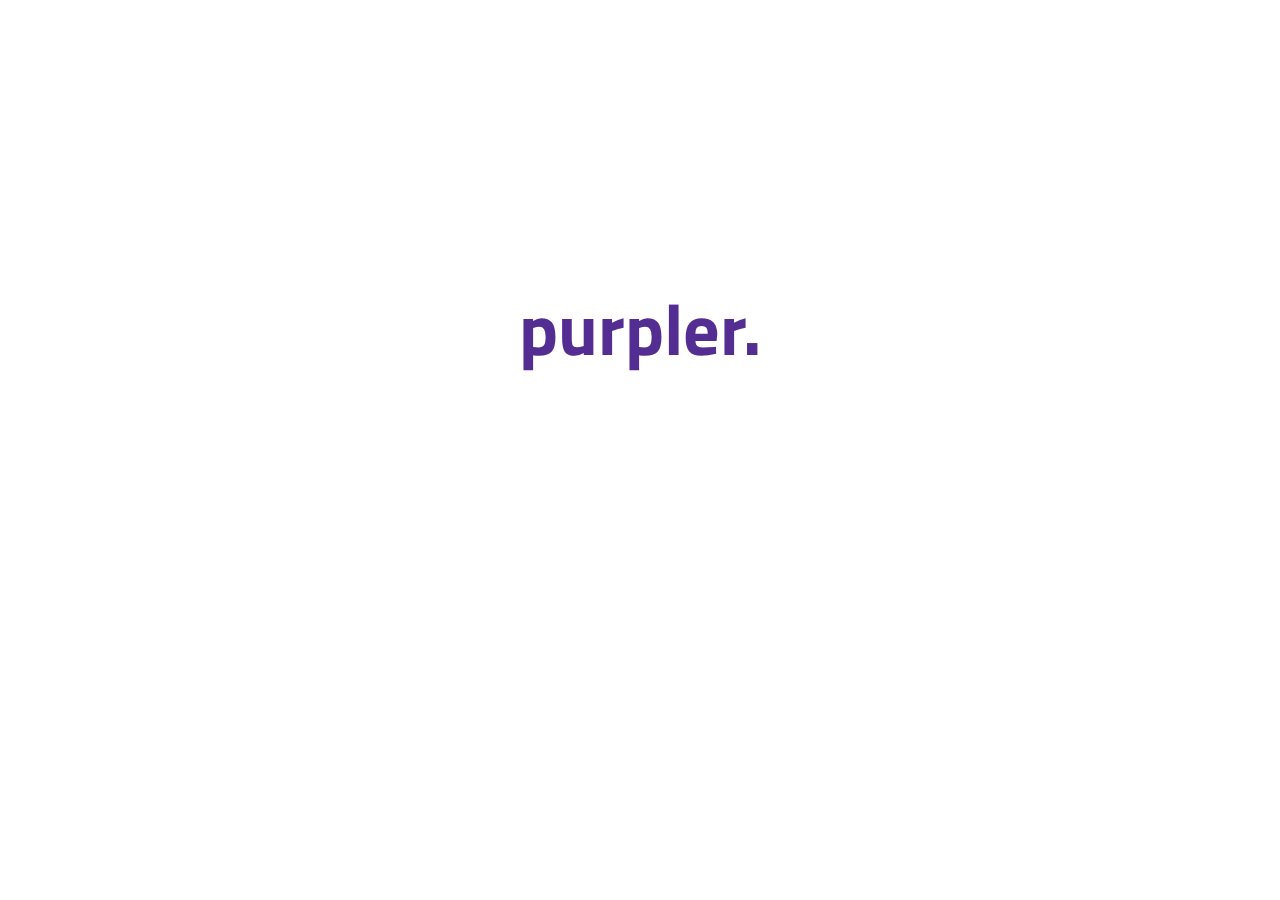
<file: index2.html>
<!DOCTYPE html>
<html lang="en" dir="ltr">
  <head>
    <title>purpler.</title>
    <meta charset="utf-8">
    <link rel="stylesheet" href="assets/stylesheets/main2.css">
  </head>
  <body>
    <div id="placeholder">
      <h1>purpler.</h1>
    </div>
  </body>
</html>
</file>
<file: assets/stylesheets/main2.css>
@import url('https://fonts.googleapis.com/css2?family=Titillium+Web:wght@700&display=swap');

h1 {
  font-family: 'Titillium Web', sans-serif;
  font-weight: bold;
  color: rgb(84,45,146);
  font-size: 4.5em;
}

#placeholder {
  display: grid;
  align-content: center;
  justify-content: center;
  margin-top: 25vh;
}
</file>
